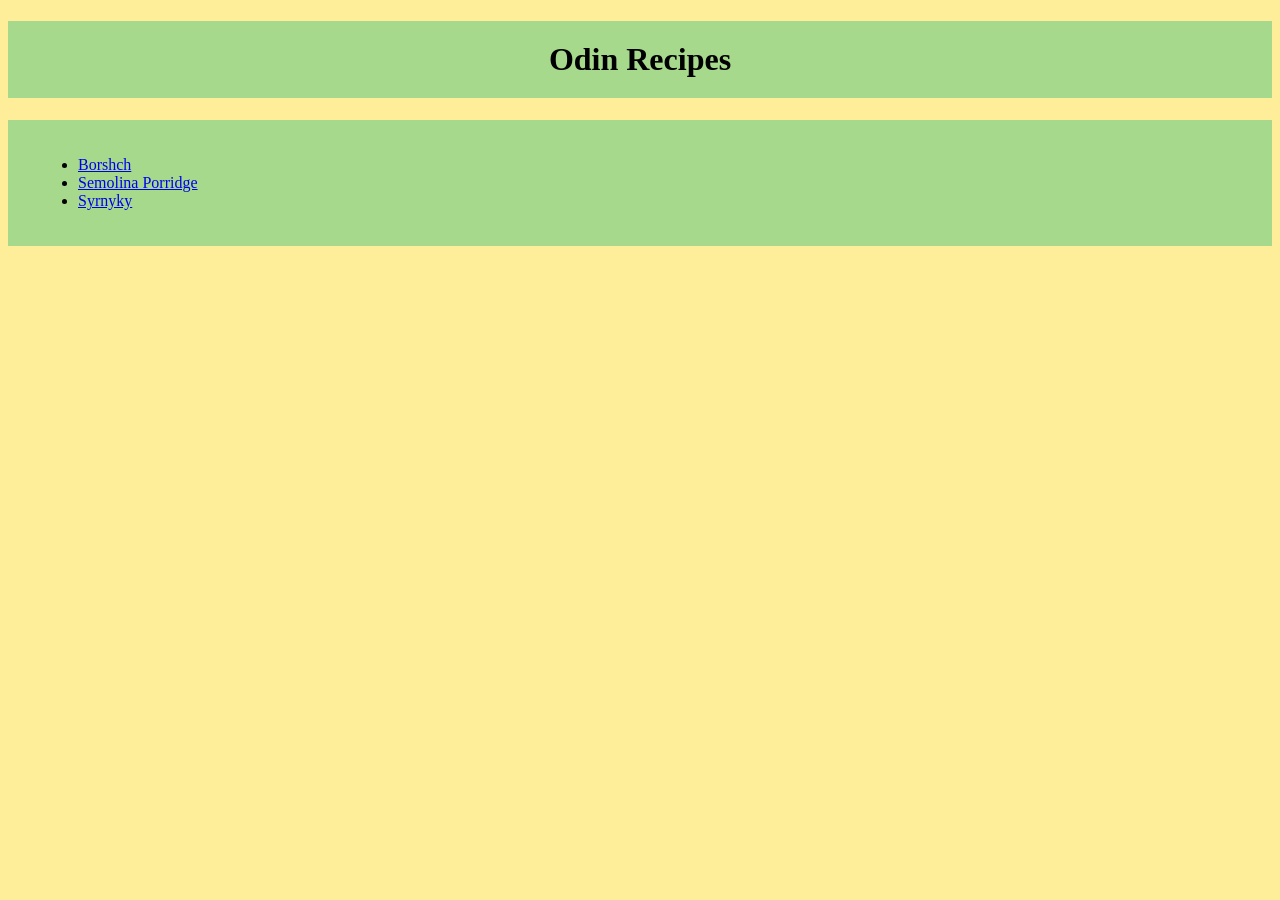
<file: index.html>
<!DOCTYPE html>
<html lang="en">
<head>
    <meta charset="UTF-8">
    <meta name="viewport" content="width=device-width, initial-scale=1.0">
    <title>Odin Recipes</title>
    <link rel="stylesheet" href="styles.css">
</head>
<body>
    <h1 class="title">Odin Recipes</h1>
    <div class="content-card">  
        <ul>
            <li><a href="recipes/borshch.html">Borshch</a></li>
            <li><a href="recipes/semolina-porridge.html">Semolina Porridge</a></li>
            <li><a href="recipes/syrnyky.html">Syrnyky</a></li>
        </ul>
    </div>
</body>
</html>
</file>
<file: styles.css>
body {
    background-color: hsl(50, 100%, 80%);
    font-family: Georgia, "Times New Roman", serif;
}

.title, .content-card {
    background-color: hsl(100, 50%, 70%);
    padding: 5px;

}

.title {
    margin: 15px, auto;
    padding-top: 20px;
    padding-bottom: 20px;
    text-align: center;
}

.content-card {
    padding-left: 30px;
    padding-top: 20px;
    padding-bottom: 20px;
    padding-right: 30px;
}

.image {
    border: 5px solid hsl(60, 50%, 70%);
    /* padding: 10px; */
}
</file>
